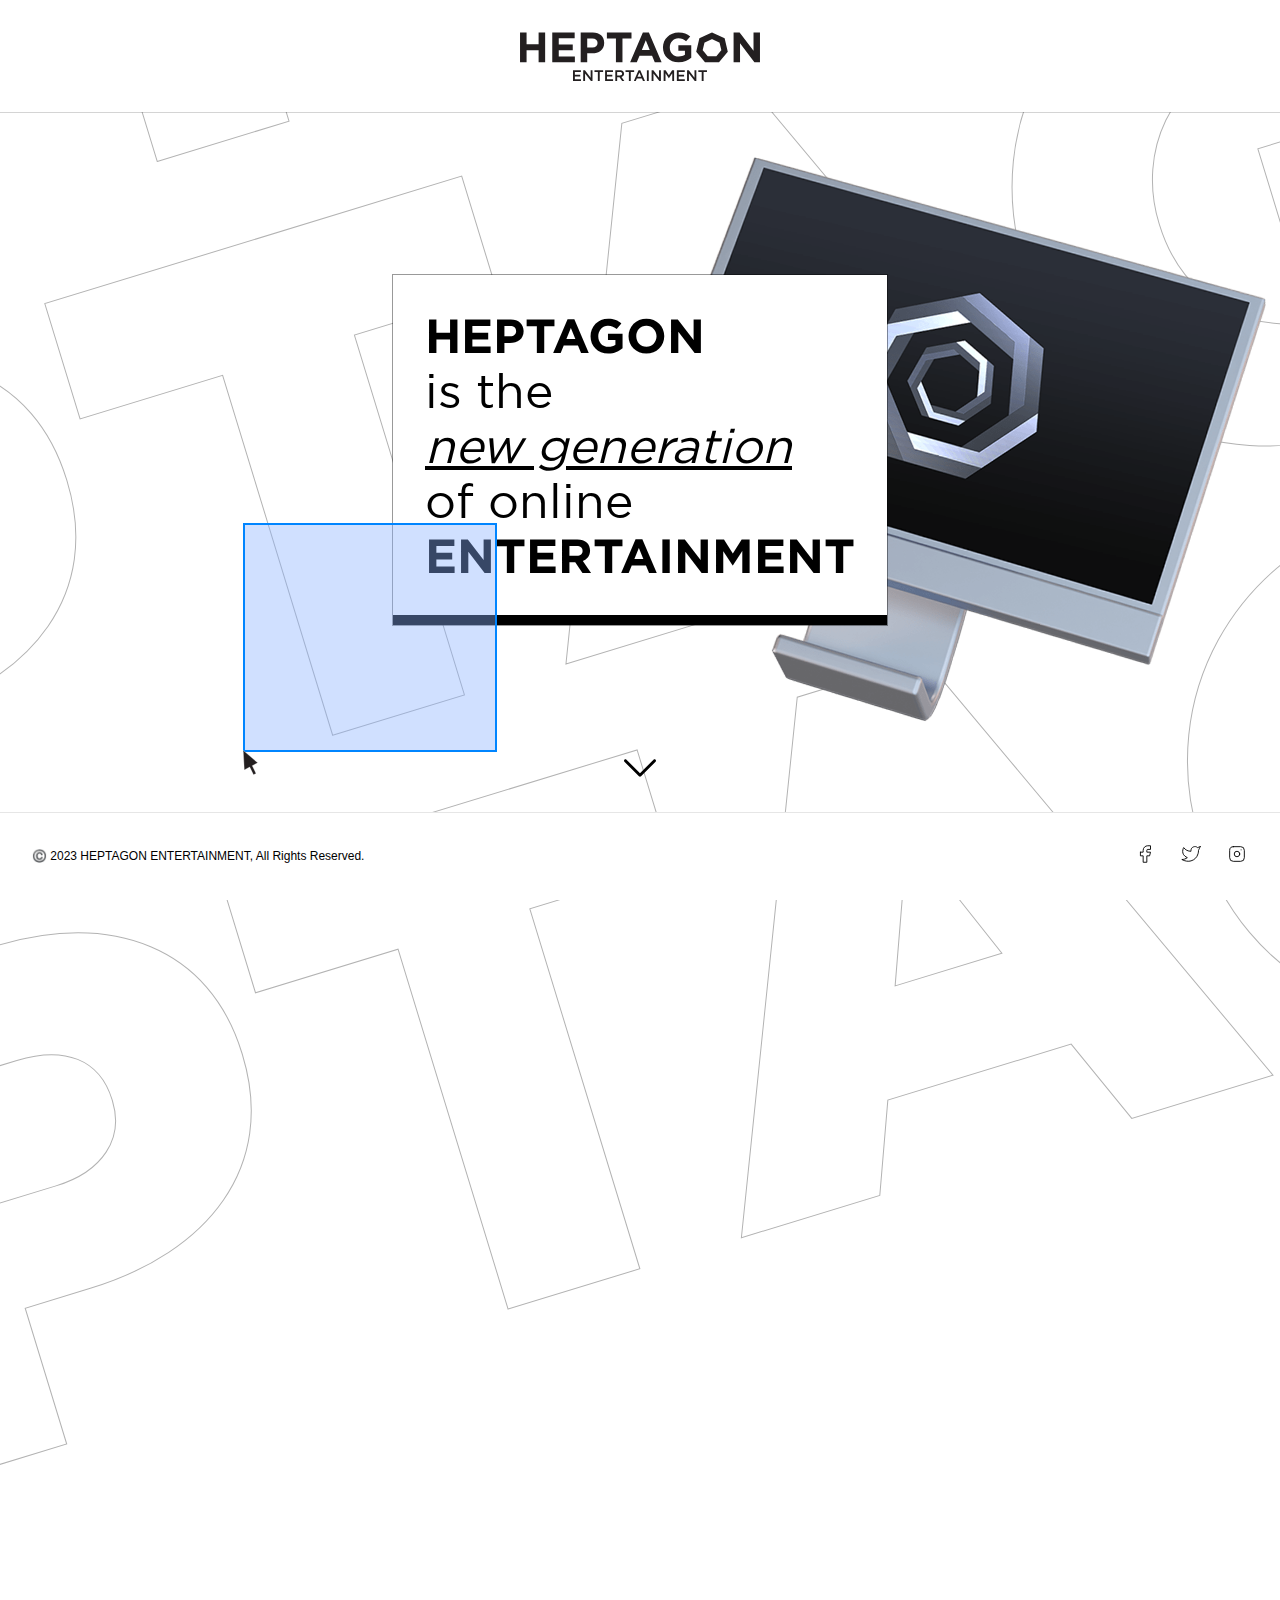
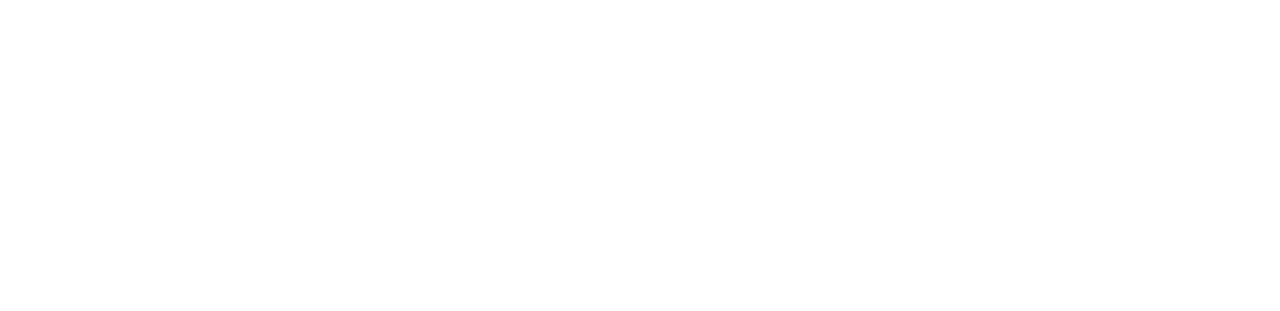
<file: index.html>
<!DOCTYPE html>
<html lang="en">
  <head>
    <meta charset="UTF-8" />
    <meta http-equiv="X-UA-Compatible" content="IE=edge" />
    <meta http-equiv="content-type" content="text/html; charset=UTF-8" />
    <meta
      name="viewport"
      content="width=device-width, initial-scale=1.0, maximum-scale=1.0, user-scalable=0"
    />

    <meta http-equiv="Cache-Control" content="no-cache" />
    <meta http-equiv="Pragma" content="no-cache" />
    <meta http-equiv="Expires" content="-1" />

    <title>HEPTAGON ENTERTAINMENT</title>

    <meta
      name="description"
      content="Welcome to HEPTAGON ENTERTAINMENT. The seven sides of the world united."
    />
    <meta
      name="og:description"
      content="Welcome to HEPTAGON ENTERTAINMENT. The seven sides of the world united."
    />
    <meta
      name="keywords"
      content="HEPTAGON, HEPTAGON ENTERTAINMENT, HEPTAGON MUSIC, HEPTAGON SHOP"
    />
    <meta
      name="facebook-domain-verification"
      content="9dwllimik9scqnaqswtsm3v03ztm0w"
    />

    <link rel="icon" type="image/x-icon" href="./favicon.ico" sizes="32x32" />
    <link rel="stylesheet" href="./style.css" type="text/css" />
  </head>

  <body>
    <header>
      <img
        src="./assets/images/svg/heptagon_logo.svg"
        class="heptagon-logo"
        alt="HEPTAGON ENTERTAINMENT logo"
      />
    </header>

    <div class="container">
      <section id="start">
        <div class="box">
          <div class="text-box">
            <h1>
              <span class="bold-text">HEPTAGON</span>
              <br />
              is the
              <br />
              <i><u>new generation</u></i>
              <br />
              of online
              <br />
              <span class="bold-text">ENTERTAINMENT</span>
            </h1>
          </div>
        </div>
        <img
          src="./assets/images/png/computer.png"
          class="computer-img"
          alt="3D computer with HEPTAGON logo"
        />
        <div class="selection-box"></div>
        <img src="./assets/images/svg/cursor.svg" class="cursor" alt="Cursor" />
        <a href="#our-mission" class="arrow">
          <img
            src="./assets/images/svg/down_arrow.svg"
            class="arrow-img"
            alt="Arrow pointing down"
          />
        </a>
      </section>
      <section id="our-mission">
        <button
          id="mission-button"
          onclick="missionButtonClick()"
          title="See more"
        ></button>
        <div class="box">
          <div class="text-box" id="mission-box">
            <h2>
              <span class="bold-text">Our mission</span> is to provide
              <br />
              <i><u>multimedia content</u></i> for
              <br />
              <span class="bold-text">everyone around the globe.</span>
            </h2>
          </div>
        </div>
        <img
          src="./assets/images/png/planet.png"
          class="planet-img"
          alt="3D cartoon planet"
        />
        <a href="#heptagon-music" class="arrow">
          <img
            src="./assets/images/svg/down_arrow.svg"
            class="arrow-img"
            alt="Arrow pointing down"
          />
        </a>
      </section>
      <section id="heptagon-music">
        <div class="box">
          <div class="text-box" id="music-box">
            <h2>
              Listen to the official
              <br />
              <span class="bold-text" id="purple-text">HEPTAGON MUSIC</span>
              artists
            </h2>
          </div>
          <button
            id="heptagon-music-button"
            onclick="location.href='https://music.heptagonent.com'"
            type="button"
          >
            Take me there!
          </button>
        </div>
        <img
          src="./assets/images/png/headphones.png"
          class="headphones-img"
          alt="3D cartoon headphones"
        />
        <a href="#heptagon-shop" class="arrow">
          <img
            src="./assets/images/svg/down_arrow.svg"
            class="arrow-img"
            alt="Arrow pointing down"
          />
        </a>
      </section>
      <section id="heptagon-shop">
        <div class="box">
          <div class="text-box" id="shop-box">
            <h2>
              Also, check out
              <br />
              our merchandise
              <br />
              at the <span class="bold-text">HEPTAGON SHOP</span>
            </h2>
          </div>
          <button
            id="heptagon-shop-button"
            onclick="location.href='https://shop.heptagonent.com'"
            type="button"
          >
            Let's go shopping!
          </button>
        </div>
        <img
          src="./assets/images/png/bag.png"
          class="bag-img"
          alt="3D cartoon black bag"
        />
        <a href="#social-media" class="arrow">
          <img
            src="./assets/images/svg/down_arrow.svg"
            class="arrow-img"
            alt="Arrow pointing down"
          />
        </a>
      </section>
      <section id="social-media">
        <div class="box">
          <h2>
            We unite the seven sides of the world for
            <span class="bold-text">ENTERTAINMENT</span>
          </h2>
          <h3>Follow us on our social media:</h3>
          <br />
          <div>
            <a href="https://facebook.com/heptagonent">
              <svg
                xmlns="http://www.w3.org/2000/svg"
                width="2rem"
                height="2rem"
                fill="currentColor"
                class="facebook"
                viewBox="0 0 16 16"
              >
                <path
                  d="M16 8.049c0-4.446-3.582-8.05-8-8.05C3.58 0-.002 3.603-.002 8.05c0 4.017 2.926 7.347 6.75 7.951v-5.625h-2.03V8.05H6.75V6.275c0-2.017 1.195-3.131 3.022-3.131.876 0 1.791.157 1.791.157v1.98h-1.009c-.993 0-1.303.621-1.303 1.258v1.51h2.218l-.354 2.326H9.25V16c3.824-.604 6.75-3.934 6.75-7.951z"
                />
              </svg>
            </a>
            <a href="https://twitter.com/heptagonent">
              <svg
                xmlns="http://www.w3.org/2000/svg"
                width="2rem"
                height="2rem"
                fill="currentColor"
                class="twitter"
                viewBox="0 0 16 16"
              >
                <path
                  d="M5.026 15c6.038 0 9.341-5.003 9.341-9.334 0-.14 0-.282-.006-.422A6.685 6.685 0 0 0 16 3.542a6.658 6.658 0 0 1-1.889.518 3.301 3.301 0 0 0 1.447-1.817 6.533 6.533 0 0 1-2.087.793A3.286 3.286 0 0 0 7.875 6.03a9.325 9.325 0 0 1-6.767-3.429 3.289 3.289 0 0 0 1.018 4.382A3.323 3.323 0 0 1 .64 6.575v.045a3.288 3.288 0 0 0 2.632 3.218 3.203 3.203 0 0 1-.865.115 3.23 3.23 0 0 1-.614-.057 3.283 3.283 0 0 0 3.067 2.277A6.588 6.588 0 0 1 .78 13.58a6.32 6.32 0 0 1-.78-.045A9.344 9.344 0 0 0 5.026 15z"
                />
              </svg>
            </a>
            <a href="https://instagram.com/heptagonent">
              <svg
                xmlns="http://www.w3.org/2000/svg"
                width="2rem"
                height="2rem"
                fill="currentColor"
                class="instagram"
                viewBox="0 0 16 16"
              >
                <path
                  d="M8 0C5.829 0 5.556.01 4.703.048 3.85.088 3.269.222 2.76.42a3.917 3.917 0 0 0-1.417.923A3.927 3.927 0 0 0 .42 2.76C.222 3.268.087 3.85.048 4.7.01 5.555 0 5.827 0 8.001c0 2.172.01 2.444.048 3.297.04.852.174 1.433.372 1.942.205.526.478.972.923 1.417.444.445.89.719 1.416.923.51.198 1.09.333 1.942.372C5.555 15.99 5.827 16 8 16s2.444-.01 3.298-.048c.851-.04 1.434-.174 1.943-.372a3.916 3.916 0 0 0 1.416-.923c.445-.445.718-.891.923-1.417.197-.509.332-1.09.372-1.942C15.99 10.445 16 10.173 16 8s-.01-2.445-.048-3.299c-.04-.851-.175-1.433-.372-1.941a3.926 3.926 0 0 0-.923-1.417A3.911 3.911 0 0 0 13.24.42c-.51-.198-1.092-.333-1.943-.372C10.443.01 10.172 0 7.998 0h.003zm-.717 1.442h.718c2.136 0 2.389.007 3.232.046.78.035 1.204.166 1.486.275.373.145.64.319.92.599.28.28.453.546.598.92.11.281.24.705.275 1.485.039.843.047 1.096.047 3.231s-.008 2.389-.047 3.232c-.035.78-.166 1.203-.275 1.485a2.47 2.47 0 0 1-.599.919c-.28.28-.546.453-.92.598-.28.11-.704.24-1.485.276-.843.038-1.096.047-3.232.047s-2.39-.009-3.233-.047c-.78-.036-1.203-.166-1.485-.276a2.478 2.478 0 0 1-.92-.598 2.48 2.48 0 0 1-.6-.92c-.109-.281-.24-.705-.275-1.485-.038-.843-.046-1.096-.046-3.233 0-2.136.008-2.388.046-3.231.036-.78.166-1.204.276-1.486.145-.373.319-.64.599-.92.28-.28.546-.453.92-.598.282-.11.705-.24 1.485-.276.738-.034 1.024-.044 2.515-.045v.002zm4.988 1.328a.96.96 0 1 0 0 1.92.96.96 0 0 0 0-1.92zm-4.27 1.122a4.109 4.109 0 1 0 0 8.217 4.109 4.109 0 0 0 0-8.217zm0 1.441a2.667 2.667 0 1 1 0 5.334 2.667 2.667 0 0 1 0-5.334z"
                />
              </svg>
            </a>
          </div>
          <p id="freepik">3D Images are courtesy of FreePik</p>
        </div>
      </section>
    </div>

    <div class="background">
      <p class="text">
        HEPTAGON
        <br />
        HEPTAGON
        <br />
        HEPTAGON
      </p>
    </div>

    <footer class="footer">
      <span class="copyright"
        >©️ 2023 HEPTAGON ENTERTAINMENT, All Rights Reserved.</span
      >
      <div class="social-media">
        <a
          href="https://www.facebook.com/heptagonent"
          target="_blank"
          title="Official Facebook page"
        >
          <svg
            class="facebook-icon"
            width="22"
            height="22"
            viewBox="0 0 24 24"
            stroke-width="1"
            stroke="#000000"
            fill="none"
            stroke-linecap="round"
            stroke-linejoin="round"
          >
            <path stroke="none" d="M0 0h24v24H0z" fill="none" />
            <path
              d="M7 10v4h3v7h4v-7h3l1 -4h-4v-2a1 1 0 0 1 1 -1h3v-4h-3a5 5 0 0 0 -5 5v2h-3"
            />
          </svg>
        </a>

        <a
          href="https://twitter.com/HeptagonEnt"
          target="_blank"
          title="Official Twitter page"
        >
          <svg
            class="twitter-icon"
            width="22"
            height="22"
            viewBox="0 0 24 24"
            stroke-width="1"
            stroke="#000000"
            fill="none"
            stroke-linecap="round"
            stroke-linejoin="round"
          >
            <path stroke="none" d="M0 0h24v24H0z" fill="none" />
            <path
              d="M22 4.01c-1 .49 -1.98 .689 -3 .99c-1.121 -1.265 -2.783 -1.335 -4.38 -.737s-2.643 2.06 -2.62 3.737v1c-3.245 .083 -6.135 -1.395 -8 -4c0 0 -4.182 7.433 4 11c-1.872 1.247 -3.739 2.088 -6 2c3.308 1.803 6.913 2.423 10.034 1.517c3.58 -1.04 6.522 -3.723 7.651 -7.742a13.84 13.84 0 0 0 .497 -3.753c-.002 -.249 1.51 -2.772 1.818 -4.013z"
            />
          </svg>
        </a>

        <a
          href="https://www.instagram.com/heptagonent"
          target="_blank"
          title="Official Instagram page"
        >
          <svg
            class="instagram-icon"
            width="22"
            height="22"
            viewBox="0 0 24 24"
            stroke-width="1"
            stroke="#000000"
            fill="none"
            stroke-linecap="round"
            stroke-linejoin="round"
          >
            <path stroke="none" d="M0 0h24v24H0z" fill="none" />
            <rect x="4" y="4" width="16" height="16" rx="4" />
            <circle cx="12" cy="12" r="3" />
            <line x1="16.5" y1="7.5" x2="16.5" y2="7.501" />
          </svg>
        </a>
      </div>
    </footer>
    <script src="events.js"></script>
  </body>
</html>
</file>
<file: style.css>
/* FONT IMPORT */
@font-face {
  font-family: "Gotham";
  font-weight: normal;
  font-style: normal;
  src: url("./assets/fonts/gotham/GothamBook.ttf");
}

@font-face {
  font-family: "Gotham Bold";
  src: url("./assets/fonts/gotham/GothamBold.otf");
}

@font-face {
  font-family: "Gotham Black";
  src: url("./assets/fonts/gotham/GothamBlack.otf");
}

/* BODY */
body {
  width: 100vw;
  height: 100vh;
  margin: 0;
  overscroll-behavior: contain;
  overflow: hidden;
}

/* DISABLE SCROLLBAR */
*::-webkit-scrollbar {
  display: none;
}

/* HEADER */
header {
  width: 100%;
  height: 3rem;
  background-color: rgb(255, 255, 255);
  position: fixed;
  display: block;
  text-align: center;
  padding-top: 2rem;
  padding-bottom: 2rem;
  z-index: 2;
  box-shadow: 0px -1.5rem 1px 1.5rem rgb(0, 0, 0);
}

.heptagon-logo {
  width: 15rem;
  display: inline-block;
  margin: 0 auto;
  pointer-events: none;
  user-select: none;
}

/* FOOTER */
footer {
  height: 1.5rem;
  background-color: rgb(255, 255, 255);
  position: fixed;
  bottom: 0;
  left: 0;
  right: 0;
  padding: 2rem;
  justify-content: space-between;
  align-items: center;
  display: flex;
  border: 0;
  box-shadow: 0px 1.5rem 1px -1.5rem rgb(0, 0, 0) inset;
}

.copyright {
  font-size: 0.75rem;
  font-family: Arial, Helvetica, sans-serif;
  user-select: none;
}

.social-media {
  user-select: none;
  display: flex;
  flex-direction: row;
  align-items: center;
}

.social-media .facebook-icon {
  margin-right: 1.5rem;
  user-select: none;
}

.social-media .twitter-icon {
  margin-right: 1.5rem;
  user-select: none;
}

.social-media .instagram-icon {
  user-select: none;
}

/* BACKGROUND */
.background .text {
  width: 100vw;
  height: 100vh;
  font-family: "Gotham Black";
  font-size: 44.375rem;
  line-height: 37.5rem;
  transform: rotate(-17deg);
  top: -50rem;
  color: transparent;
  -webkit-text-stroke-width: 0.063rem;
  -webkit-text-stroke-color: rgba(0, 0, 0, 0.3);
  display: flex;
  justify-content: center;
  align-items: center;
  position: absolute;
  z-index: -2;
  user-select: none;
}

/* CONTENT */
.container {
  width: 100%;
  height: 100%;
  scroll-snap-type: y mandatory;
  overflow-y: scroll;
  position: absolute;
  scroll-behavior: smooth;
}

section {
  width: 100vw;
  height: 100vh;
  display: flex;
  justify-content: center;
  align-items: center;
  scroll-snap-align: start;
}

.text-box {
  padding-left: 2rem;
  padding-right: 2rem;
  justify-content: center;
  align-items: center;
  display: flex;
  background-color: white;
  outline: 0.063rem solid rgba(0, 0, 0, 0.4);
  border-bottom: 0.625rem solid black;
}

h1, h2 {
  font-family: "Gotham";
  font-weight: normal;
  font-size: 3rem;
}

.bold-text {
  font-family: "Gotham Bold";
}

#purple-text {
  color: #4a47ff;
}

#our-mission .box .text-box {
  width: 672px;
  padding-left: 3rem;
  padding-right: 3rem;
  border-bottom: 0.625rem solid #45ff79;
}

#our-mission #mission-button {
  height: 3rem;
  width: 3rem;
  position: absolute;
  margin-top: 15rem;
  background-color: #45ff79;
  border: none;
  outline: 0.063rem solid rgba(0, 0, 0, 0.4);
  animation: scale-up 3s ease-in-out infinite;
  cursor: pointer;
}

#heptagon-music .box .text-box {
  border-bottom: 0.625rem solid #4a47ff;
}

#heptagon-music #heptagon-music-button {
  width: 10rem;
  height: 3rem;
  font-size: 1rem;
  border: none;
  outline: 0.063rem solid rgba(74, 71, 255, 1);
  cursor: pointer;
  color: #4a47ff;
  background-color: white;
  margin-top: 1rem;
  transition: 0.4s ease;
}

#heptagon-music #heptagon-music-button:hover {
  width: 20rem;
  background-color: #4a47ff;
  color: white;
}

#heptagon-shop #heptagon-shop-button {
  width: 12rem;
  height: 3rem;
  font-size: 1rem;
  border: none;
  outline: 0.063rem solid rgba(0, 0, 0, 0.4);
  cursor: pointer;
  color: black;
  background-color: white;
  margin-top: 1rem;
  transition: 0.4s ease;
}

#heptagon-shop #heptagon-shop-button:hover {
  width: 20rem;
  background-color: black;
  color: white;
}

#social-media .box {
  display: flex;
  align-items: center;
  flex-direction: column;
}

#social-media .box div .facebook {
  margin-right: 1rem;
  cursor: pointer;
  transition: 0.4s ease;
}

#social-media .box div .twitter {
  margin-right: 1rem;
  cursor: pointer;
  transition: 0.4s ease;
}

#social-media .box div .instagram {
  cursor: pointer;
  transition: 0.4s ease;
}

#social-media .box div .facebook:hover {
  color: #3b5998;
  transform: scale(1.1);
}

#social-media .box div .twitter:hover {
  color: #00acee;
  transform: scale(1.1);
}

#social-media .box div .instagram:hover {
  color: #d62976;
  transform: scale(1.1);
}

#social-media h1 {
  font-size: 2.5rem;
  text-align: center;
}

#social-media h3 {
  font-family: "Gotham";
  margin-top: 0;
}

#freepik {
  margin-top: 2rem;
  font-family: Arial, Helvetica, sans-serif;
  font-size: 0.9rem;
}

.computer-img {
  width: 39rem;
  height: 39rem;
  position: absolute;
  z-index: -1;
  margin-left: 37.5rem;
  transform: rotate(5.5deg);
  animation: float 6s ease-in-out infinite;
  pointer-events: none;
  user-select: none;
}

.planet-img {
  width: 29rem;
  height: 29rem;
  animation: float 4s ease-in-out infinite;
  position: absolute;
  z-index: -1;
  pointer-events: none;
  user-select: none;
}

.headphones-img {
  width: 33rem;
  height: 33rem;
  z-index: -1;
  margin-left: 5rem;
  animation: float 6s ease-in-out infinite;
  pointer-events: none;
  user-select: none;
}

.bag-img {
  width: 33rem;
  height: 33rem;
  z-index: -1;
  margin-left: 5rem;
  animation: float 6s ease-in-out infinite;
  pointer-events: none;
  user-select: none;
}

.selection-box {
  width: 250px;
  height: 225px;
  position: absolute;
  background-color: rgba(137, 177, 255, 0.4);
  border: 0.125rem solid #0085ff;
  margin-top: 375px;
  margin-right: 540px;
  animation: scale-selection 3s ease-in-out forwards;
  transform-origin: 100% 0%;
}

.cursor {
  height: 25px;
  position: absolute;
  margin-top: 625px;
  margin-right: 779px;
  pointer-events: none;
  user-select: none;
  animation: cursor-movement 3s ease-in-out forwards;
}

/*section:nth-of-type(1) {}*/

.arrow {
  margin-top: 40rem;
  position: absolute;
}

.arrow .arrow-img {
  height: 2rem;
  animation: float 2s ease-in-out infinite;
  user-select: none;
}

.data {
  justify-content: center;
  align-items: center;
  display: flex;
  flex-direction: column;
  flex-wrap: wrap;
}

/* ANIMATIONS */
@keyframes float {
  0% {
    transform: translatey(0rem);
  }
  50% {
    transform: translatey(-0.6rem);
  }
  100% {
    transform: translatey(0rem);
  }
}

@keyframes scale-up {
  0% {
    transform: scale(100%);
  }
  50% {
    transform: scale(120%);
  }
  100% {
    transform: scale(100%);
  }
}

@keyframes scale-selection {
  0% {
    transform: scale(0);
  }
  100% {
    transform: scale(1);
  }
}

@keyframes cursor-movement {
  0% {
    transform: translate(253px, -228px);
  }
  100% {
    transform: translate(0);
  }
}

@keyframes scale-selection {
  0% {
    transform: scale(0);
  }
  100% {
    transform: scale(1);
  }
}

@keyframes cursor-movement {
  0% {
    transform: translate(253px, -228px);
  }
  100% {
    transform: translate(0);
  }
}

@media (max-width: 1025px) {
  .arrow {
    margin-top: 35rem;
  }

  .computer-img {
    height: 34rem;
    width: 34rem;
  }

  .planet-img {
    height: 25rem;
    width: 25rem;
  }

  .headphones-img {
    height: 26rem;
    width: 26rem;
    position: absolute;
    margin-left: 38rem;
    rotate: 8deg;
  }

  .bag-img {
    height: 26rem;
    width: 26rem;
    position: absolute;
    margin-left: 38rem;
    rotate: 8deg;
  }

  h1, h2 {
    font-size: 2.8rem;
  }

  #social-media h1 {
    font-size: 2.5rem;
  }

  #social-media h2 {
    font-size: 2.5rem;
  }

  #social-media h3 {
    font-size: 1rem;
  }

  #freepik {
    font-size: 0.7rem;
  }
}

@media (max-width: 769px) {
  .selection-box {
    display: none;
  }

  .cursor {
    display: none;
  }

  .computer-img {
    display: none;
  }

  .planet-img {
    display: none;
  }

  .headphones-img {
    display: none;
  }

  .bag-img {
    display: none;
  }

  #our-mission .box .text-box {
    width: 40rem;
  }

  #social-media h1 {
    font-size: 1.7rem;
  }

  #social-media h2 {
    font-size: 1.7rem;
  }
}

@media (max-width: 481px) {
  h1, h2 {
    font-size: 2rem;
  }

  #our-mission .box .text-box {
    width: 18rem;
  }

  #our-mission #mission-button {
    height: 2.5rem;
    width: 2.5rem;
    margin-top: 17rem;
  }

  #social-media h3 {
    font-size: 1rem;
  }

  #freepik {
    font-size: 0.7rem;
  }
}

@media (max-width: 320px) {
  .heptagon-logo {
    height: 2.7rem;
  }

  footer {
    justify-content: center;
  }

  .copyright {
    display: none;
  }

  .arrow {
    transform: scale(0.8);
  }

  h1, h2 {
    font-size: 1.5rem;
  }

  #our-mission .box .text-box {
    width: 10rem;
  }

  #our-mission #mission-button {
    height: 2rem;
    width: 2rem;
    margin-top: 14.5rem;
  }

  #heptagon-music .box .text-box h1 {
    font-size: 1.2rem;
  }

  #heptagon-music .box .text-box h2 {
    font-size: 1.2rem;
  }

  #heptagon-music #heptagon-music-button {
    font-size: 0.8rem;
    width: 8rem;
    height: 2.5rem;
  }

  #heptagon-shop .box .text-box h1 {
    font-size: 1.2rem;
  }

  #heptagon-shop .box .text-box h2 {
    font-size: 1.2rem;
  }

  #heptagon-shop #heptagon-shop-button {
    width: 9rem;
    height: 2.5rem;
    font-size: 0.8rem;
  }
}
</file>
